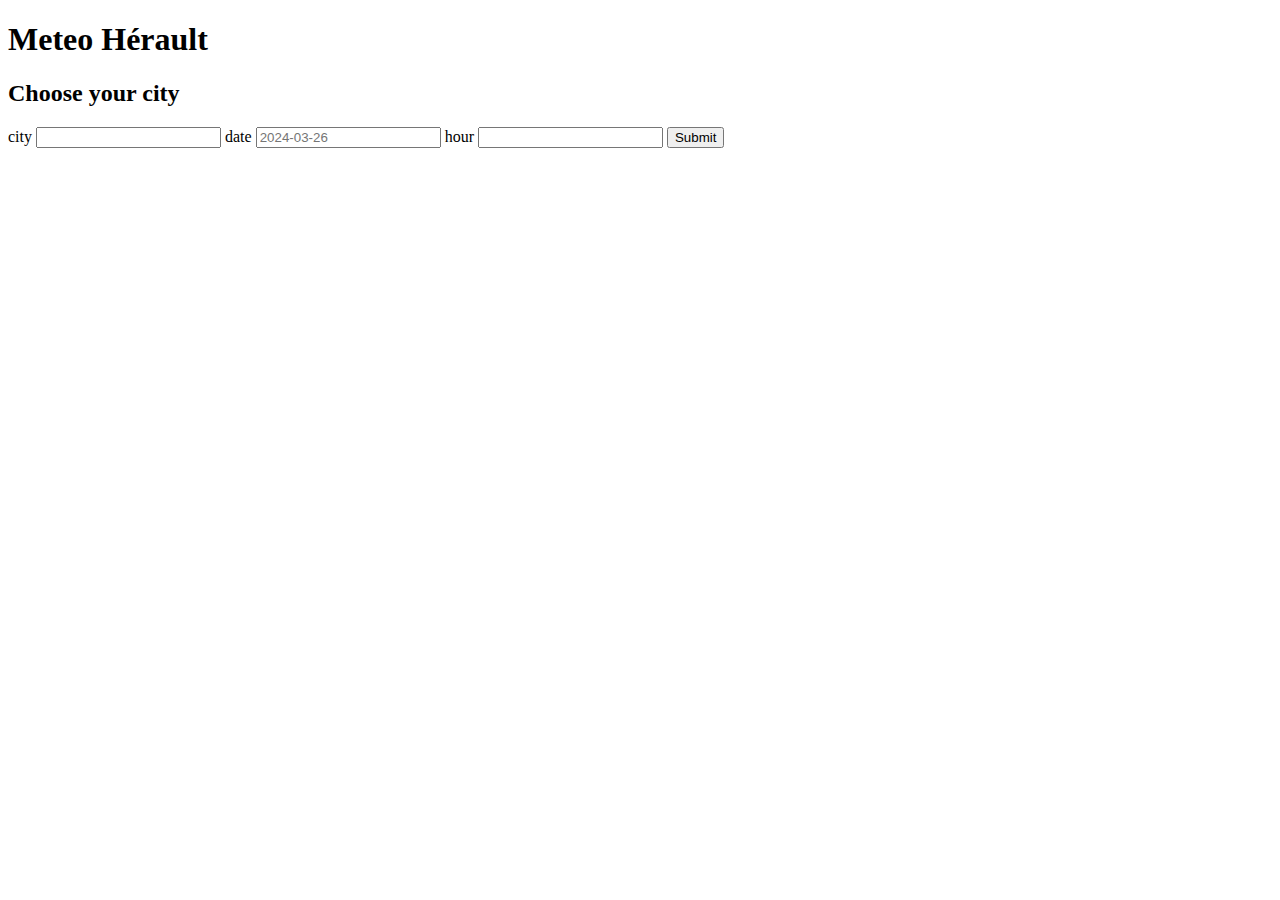
<file: templates/index.html>
<!DOCTYPE html>
<html lang="en">
<head>
    <meta charset="UTF-8">
    <meta name="viewport" content="width=device-width, initial-scale=1.0">
    <title>Mateo meteo</title>
</head>
<body>

    <h1>Meteo Hérault</h1>

    <h2>Choose your city</h2>

    <form action="">
    <label for="name_city">city</label>
    <input type="text" id="name_city">

    <label for="date">date</label>
    <input type="text" id="date" placeholder="2024-03-26">

    <label for="hour">hour</label>
    <input type="number" id="hour">

    <button type="submit" id="btn-submit">Submit</button>

    </form>
    <div id="audio"></div>
    <div id="result"></div>


    <script src="../static/main.js"></script>
</body>
</html>
</file>
